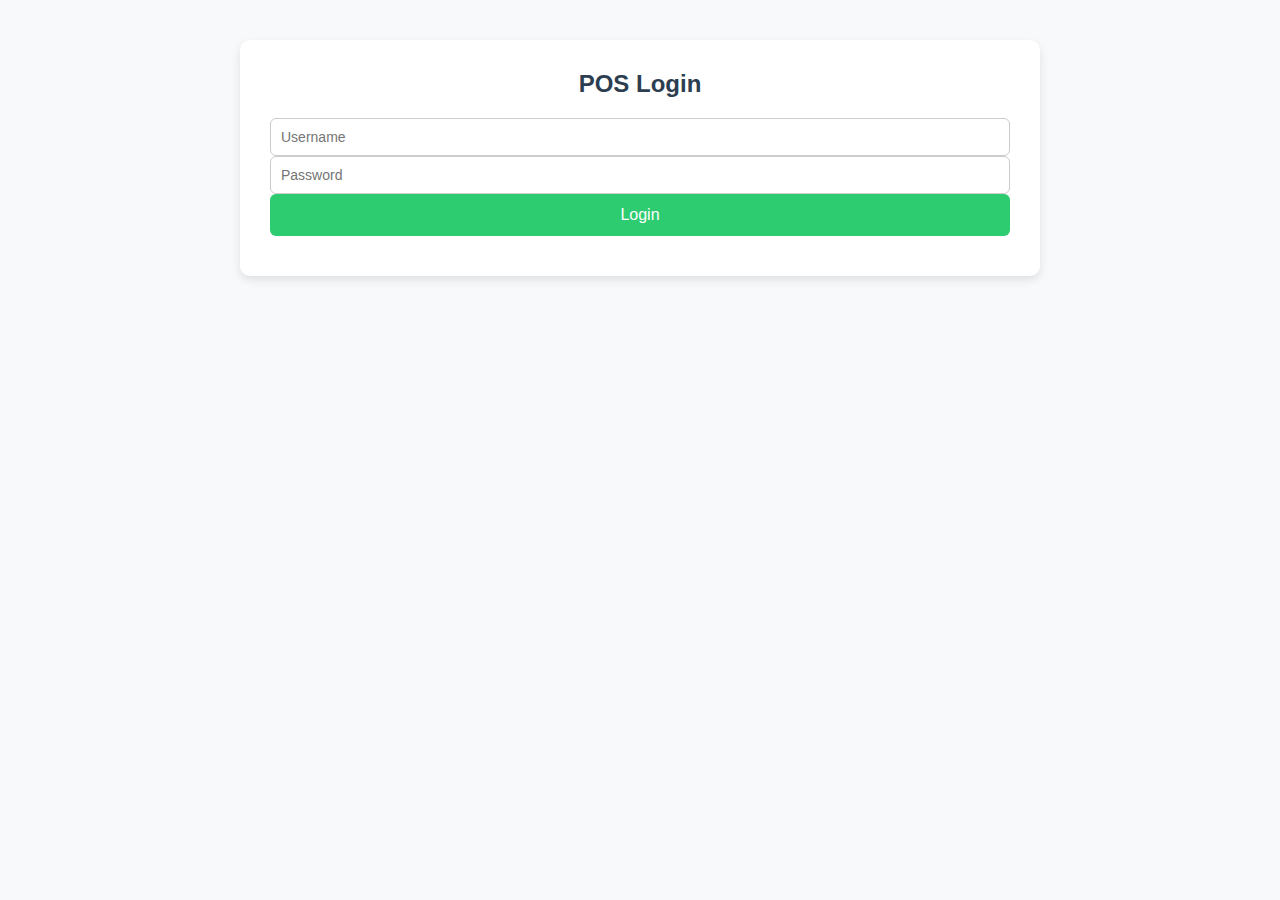
<file: index.html>
<!DOCTYPE html>
<html lang="en">
<head>
  <meta charset="UTF-8" />
  <meta name="viewport" content="width=device-width, initial-scale=1.0"/>
  <title>Simple POS with Stock</title>
  <link rel="stylesheet" href="styles.css">
</head>
<body>
  <!-- Login -->
  <div class="login-container" id="login-container">
    <h2>POS Login</h2>
    <input type="text" id="username" placeholder="Username">
    <input type="password" id="password" placeholder="Password">
    <button onclick="checkLogin()">Login</button>
    <p id="login-error" style="color: red;"></p>
  </div>

  <!-- Store Selection -->
  <div class="store-selection" id="store-selection" style="display: none;">
    <h2>Select Store</h2>
    <button onclick="selectStore('store1')">One Stop</button>
    <button onclick="selectStore('store2')">Golden</button>
  </div>

  <!-- POS Form -->
  <div class="pos-container" id="pos-container" style="display: none;">
    <h2 id="store-name">Simple POS</h2>

    <div class="pos-layout">
      <!-- Left Column - Product Selection -->
      <div class="product-section">
        <form id="sale-form">
          <div class="form-row">
            <input type="text" id="item" placeholder="Search Item" list="item-list" required>
            <datalist id="item-list"></datalist>
          </div>

          <div class="form-row">
            <select id="unit" required>
              <option value="ct">Carton (Ct)</option>
              <option value="dz">Dozen (Dz)</option>
              <option value="pc" selected>Piece (Pc)</option>
            </select>
          </div>

          <div class="form-row">
            <input type="number" id="quantity" placeholder="Quantity" required min="1">
          </div>

          <div class="form-row">
            <input type="number" id="price" placeholder="Price per item" required readonly>
          </div>

          <div class="form-row">
            <label for="discount">Discount:</label>
            <input type="number" id="discount" value="0" />
          </div>

          <div class="form-row">
            <label for="extra">Extra Charges:</label>
            <input type="number" id="extra" value="0" />
          </div>

          <div class="form-row">
            <label for="payment-method">Payment Method:</label>
            <select id="payment-method">
              <option value="Cash">Cash</option>
              <option value="Mpesa">Mpesa</option>
              <option value="Bank">Bank</option>
            </select>
          </div>

          <div class="form-row">
            <input type="text" id="total" placeholder="Total" readonly />
            <p id="stock-message" style="margin-top: 5px;"></p>
          </div>

          <div class="form-row">
            <button type="submit">Add to Order</button>
          </div>
        </form>

        <!-- Stock Display -->
        <div class="stock-section">
          <h3>Current Stock Levels</h3>
          <div class="stock-list" id="stock-list"></div>
        </div>
      </div>

      <!-- Right Column - Order Summary -->
      <div class="order-section">
        <table id="sales-table">
          <thead>
            <tr>
              <th>#</th>
              <th>Item</th>
              <th>Unit</th>
              <th>Qty</th>
              <th>Price</th>
              <th>Discount</th>
              <th>Extra</th>
              <th>Total</th>
              <th>Payment</th>
              <th>Action</th>
            </tr>
          </thead>
          <tbody></tbody>
        </table>

        <div class="form-row">
          <button id="submit-all-btn" onclick="submitAllSales()" style="display: none;">Submit All Items</button>
          <button id="clear-all-btn" onclick="clearAllSales()" style="display: none;">Clear All Items</button>
        </div>
      </div>
    </div>
  </div>

  <script src="script.js"></script>
</body>
</html>
</file>
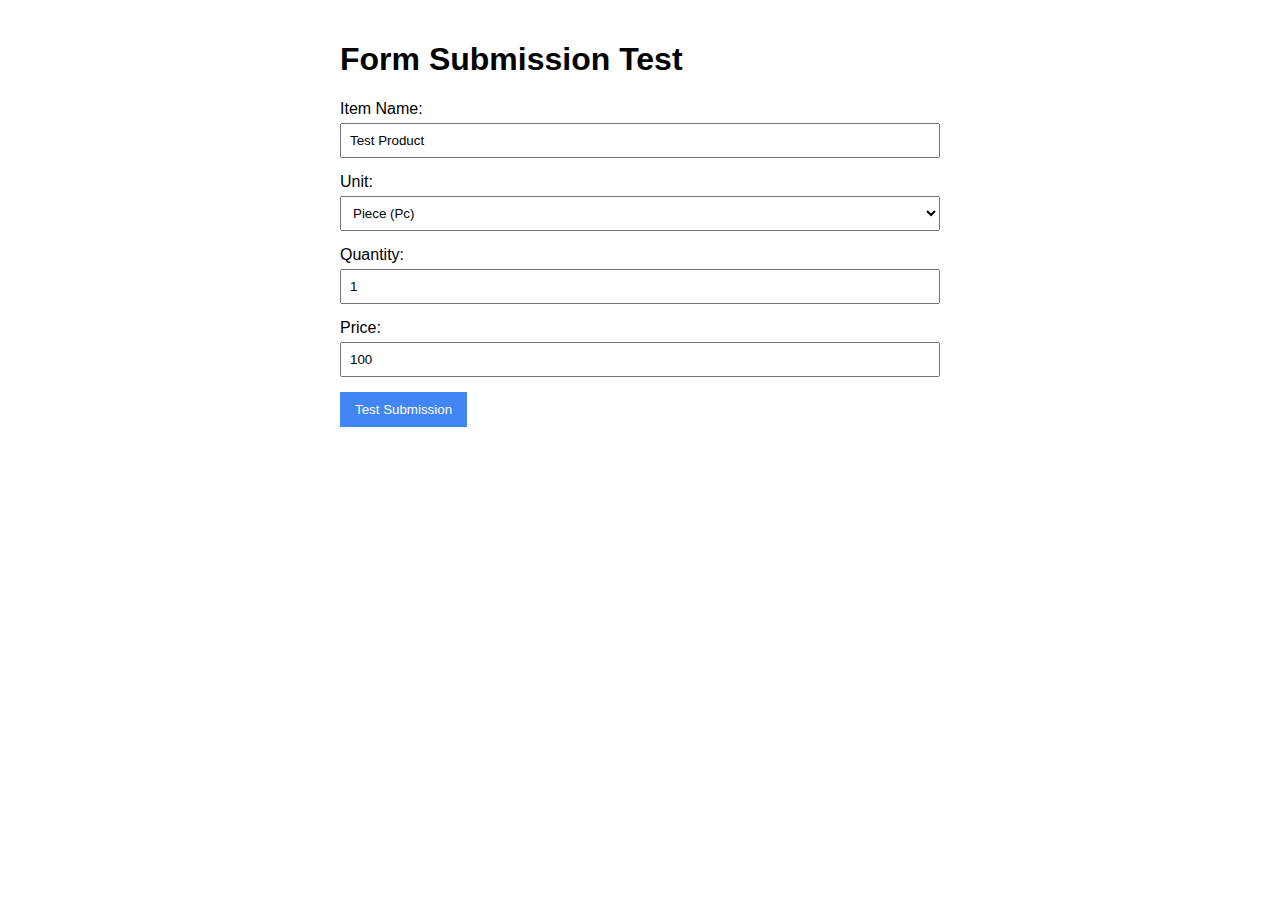
<file: form-test.html>
<!DOCTYPE html>
<html>
<head>
    <title>Google Form Submission Test</title>
    <style>
        body { font-family: Arial, sans-serif; max-width: 600px; margin: 0 auto; padding: 20px; }
        .form-group { margin-bottom: 15px; }
        label { display: block; margin-bottom: 5px; }
        input, select { width: 100%; padding: 8px; box-sizing: border-box; }
        button { background: #4285f4; color: white; border: none; padding: 10px 15px; cursor: pointer; }
        #response { margin-top: 20px; padding: 10px; border-radius: 4px; }
        .success { background: #e6f4ea; color: #1e8e3e; }
        .error { background: #fce8e6; color: #d93025; }
    </style>
</head>
<body>
    <h1>Form Submission Test</h1>
    
    <div class="form-group">
        <label for="item">Item Name:</label>
        <input type="text" id="item" value="Test Product">
    </div>
    
    <div class="form-group">
        <label for="unit">Unit:</label>
        <select id="unit">
            <option value="ct">Carton (Ct)</option>
            <option value="dz">Dozen (Dz)</option>
            <option value="pc" selected>Piece (Pc)</option>
        </select>
    </div>
    
    <div class="form-group">
        <label for="quantity">Quantity:</label>
        <input type="number" id="quantity" value="1">
    </div>
    
    <div class="form-group">
        <label for="price">Price:</label>
        <input type="number" id="price" value="100">
    </div>
    
    <button onclick="submitTest()">Test Submission</button>
    
    <div id="response"></div>

    <script>
        async function submitTest() {
            const responseDiv = document.getElementById('response');
            responseDiv.innerHTML = "Submitting...";
            responseDiv.className = "";
            
            try {
                const sale = {
                    item: document.getElementById('item').value,
                    unit: document.getElementById('unit').value,
                    quantity: document.getElementById('quantity').value,
                    price: document.getElementById('price').value,
                    discount: 0,
                    extra: 0,
                    total: document.getElementById('quantity').value * document.getElementById('price').value,
                    paymentMethod: "Cash",
                    productId: 1, // Mock product ID
                    store: "Test Store"
                };

                // Use the same submission function from your POS
                await submitSaleToGoogleForm(sale);
                
                responseDiv.innerHTML = "✅ Submission successful! Check your Google Form responses.";
                responseDiv.className = "success";
                
                console.log("Test submission successful:", sale);
            } catch (error) {
                responseDiv.innerHTML = "❌ Submission failed: " + error.message;
                responseDiv.className = "error";
                
                console.error("Test submission failed:", error);
            }
        }

        // This matches your POS implementation
        async function submitSaleToGoogleForm(sale) {
            const baseUrl = "https://docs.google.com/forms/d/e/1FAIpQLScGs3PzOn2vABptL5aHssXw2si3Nl_j5tInqr-3X_K_8a2lsw/formResponse";
            const params = new URLSearchParams();
            
            params.append("fvv", "1");
            params.append("pageHistory", "0");
            params.append("submit", "Submit");

            params.append("entry.530043741", sale.item);
            params.append("entry.1375268000", sale.unit);
            params.append("entry.782910412", sale.quantity);
            params.append("entry.1738189165", sale.price);
            params.append("entry.1117472858", sale.discount || 0);
            params.append("entry.821166726", sale.extra || 0);
            params.append("entry.392694852", sale.total);
            params.append("entry.1649210669", sale.paymentMethod);
            params.append("entry.1206379884", sale.store);
            params.append("entry.1846424292", 99); // Mock stock value

            const submissionUrl = `${baseUrl}?${params.toString()}`;

            // Method 1: Iframe submission (recommended)
            return new Promise((resolve, reject) => {
                const iframe = document.createElement('iframe');
                iframe.style.display = 'none';
                iframe.src = submissionUrl;
                
                iframe.onload = () => {
                    setTimeout(() => {
                        document.body.removeChild(iframe);
                        resolve();
                    }, 1000);
                };
                
                iframe.onerror = () => {
                    document.body.removeChild(iframe);
                    reject(new Error('Iframe submission failed'));
                };
                
                document.body.appendChild(iframe);
            });
        }
    </script>
</body>
</html>
</file>
<file: styles.css>
* {
  box-sizing: border-box;
  margin: 0;
  padding: 0;
  font-family: 'Segoe UI', Tahoma, Geneva, Verdana, sans-serif;
}

body {
  background: #f7f9fb;
  padding: 20px;
  color: #333;
  max-width: 1200px;
  margin: 0 auto;
}

h2, h3 {
  margin-bottom: 20px;
  color: #2c3e50;
  text-align: center;
}

.login-container,
.pos-container,
.store-selection {
  max-width: 800px;
  margin: 20px auto;
  background: white;
  padding: 30px;
  border-radius: 10px;
  box-shadow: 0 4px 10px rgba(0, 0, 0, 0.1);
}

.pos-layout {
  display: flex;
  gap: 20px;
}

.product-section {
  flex: 1;
  min-width: 300px;
}

.order-section {
  flex: 2;
  overflow-x: auto;
}

.form-row {
  margin-bottom: 15px;
}

input[type="text"],
input[type="number"],
input[type="password"],
select {
  padding: 10px;
  border-radius: 6px;
  border: 1px solid #ccc;
  font-size: 14px;
  width: 100%;
}

input[readonly] {
  background-color: #f0f0f0;
}

button {
  padding: 12px;
  background: #2ecc71;
  color: white;
  border: none;
  font-size: 16px;
  border-radius: 6px;
  cursor: pointer;
  transition: background 0.3s ease;
  width: 100%;
}

button:hover {
  background: #27ae60;
}

button:disabled {
  opacity: 0.7;
  cursor: not-allowed;
}

table {
  width: 100%;
  border-collapse: collapse;
  margin-top: 20px;
}

th,
td {
  padding: 12px;
  border-bottom: 1px solid #ddd;
  text-align: left;
}

th {
  background-color: #f1f1f1;
}

#login-error {
  color: red;
  margin-top: 10px;
  text-align: center;
}

.store-selection {
  text-align: center;
}

.store-selection button {
  margin: 10px;
  padding: 15px 30px;
  font-size: 16px;
  width: auto;
}

.active-store {
  background-color: #4CAF50;
  color: white;
}

#sales-table button {
  background: #e74c3c;
  padding: 5px 10px;
  font-size: 14px;
}

#sales-table button:hover {
  background: #c0392b;
}

#submit-all-btn, #clear-all-btn {
  display: inline-block;
  width: auto;
  margin: 5px;
}

#submit-all-btn {
  background: #3498db;
}

#submit-all-btn:hover {
  background: #2980b9;
}

#clear-all-btn {
  background: #e67e22;
}

#clear-all-btn:hover {
  background: #d35400;
}

/* Stock Section Styles */
.stock-section {
  margin-top: 30px;
  padding: 15px;
  background: #f8f9fa;
  border-radius: 8px;
}

.stock-list {
  display: grid;
  grid-template-columns: repeat(auto-fill, minmax(150px, 1fr));
  gap: 10px;
  margin-top: 10px;
}

.stock-item {
  padding: 10px;
  background: white;
  border-radius: 5px;
  box-shadow: 0 2px 4px rgba(0,0,0,0.1);
  display: flex;
  justify-content: space-between;
}

.stock-name {
  font-weight: 500;
}

.stock-quantity {
  font-weight: bold;
}

.low-stock .stock-quantity {
  color: #f39c12;
}

.out-of-stock .stock-quantity {
  color: #e74c3c;
}

/* Responsive adjustments */
@media (max-width: 768px) {
  .pos-layout {
    flex-direction: column;
  }
  
  .stock-list {
    grid-template-columns: repeat(auto-fill, minmax(120px, 1fr));
  }
}
</file>
